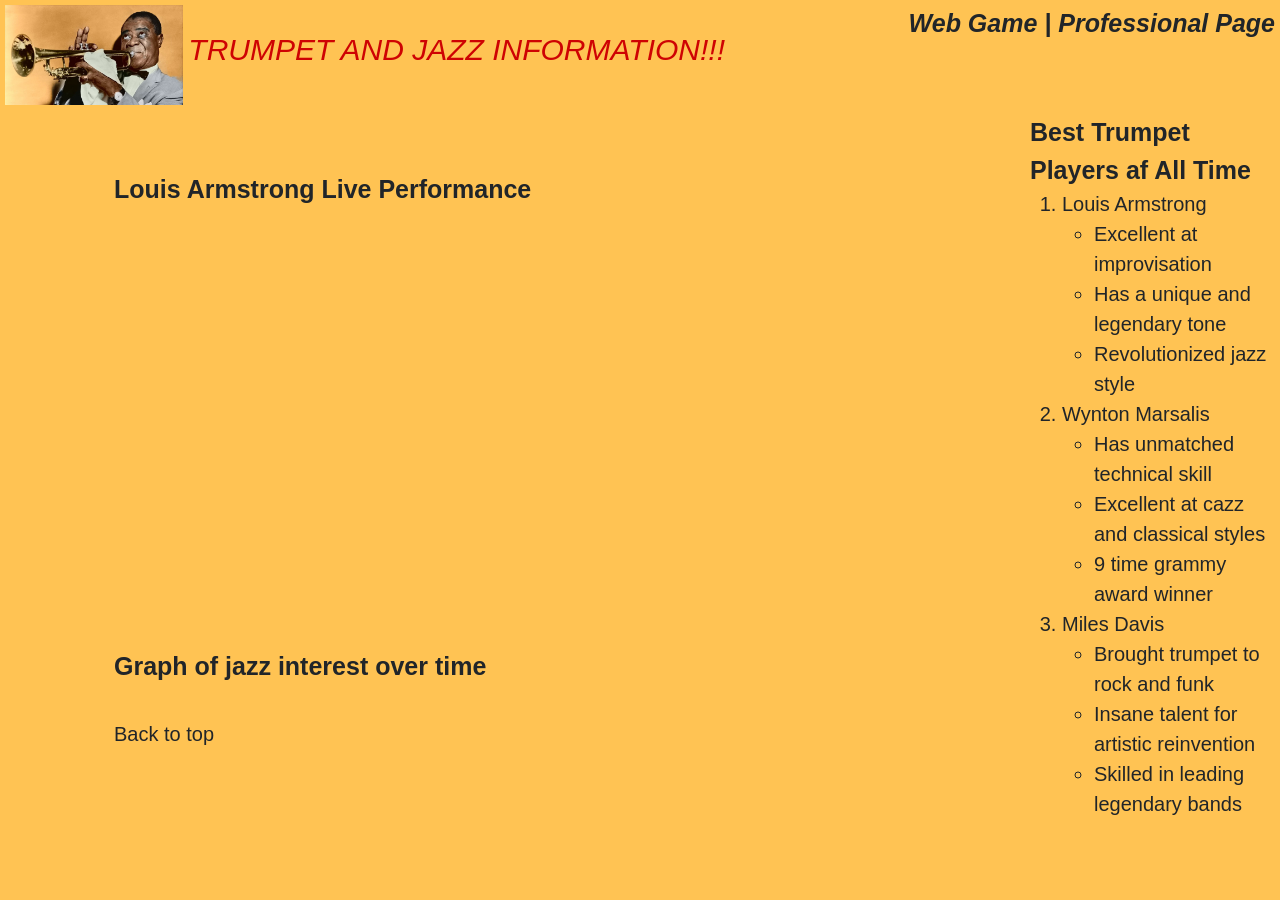
<file: scratch.html>
<!DOCTYPE html>
<html lang="en">
<head>
    <meta charset="UTF-8">
    <meta name="viewport" content="width=device-width, initial-scale=1.0">
    <title>Erik Whicker - Scratch Page</title>

    <link href="css/styles.css" rel="stylesheet" />
    <link href="css/mycss.css" rel="stylesheet" />
</head>
<body id="top">

    <!-- Header -->
    <div class="common header">
        <img src="assets/img/louis-armstrong.jpg" height="100px" alt="Picture of Louis Armstrong"> <span class="special">TRUMPET AND JAZZ INFORMATION!!!</span>


        <a href="index.html" class="subheader link">Professional Page</a>
        <span class="subheader link">&nbsp;|&nbsp;</span>
        <a href="webgame.html" class="subheader link">Web Game</a>
    </div>

    <!-- Left Menu -->
    <div class="common leftmenu">


    </div>
    
    <!-- Main Body -->
    <div class="common mainbody">
        <br><br>

        <h3 class="bold">Louis Armstrong Live Performance</h3>
        <p>
            <iframe
            width="560"
            height="315"
            src="https://www.youtube.com/embed/tPP4jrarsYU"
            title="YouTube video player"
            frameborder="0"
            allow="accelerometer; autoplay; clipboard-write; encrypted-media; gyroscope; picture-in-picture; web-share"
            allowfullscreen>
            </iframe>
        </p>
        
        <br><br>

        <!-- Tableau Thingy -->
         <h3 class="bold">Graph of jazz interest over time</h3> <br>
         <div class='tableauPlaceholder' id='viz1781650982996' style='position: relative'><noscript><a href='#'><img alt='Jazz Interest Over Time ' src='https:&#47;&#47;public.tableau.com&#47;static&#47;images&#47;Ja&#47;JazzInterest2&#47;JazzInterestOverTime&#47;1_rss.png' style='border: none' /></a></noscript><object class='tableauViz'  style='display:none;'><param name='host_url' value='https%3A%2F%2Fpublic.tableau.com%2F' /> <param name='embed_code_version' value='3' /> <param name='site_root' value='' /><param name='name' value='JazzInterest2&#47;JazzInterestOverTime' /><param name='tabs' value='no' /><param name='toolbar' value='yes' /><param name='static_image' value='https:&#47;&#47;public.tableau.com&#47;static&#47;images&#47;Ja&#47;JazzInterest2&#47;JazzInterestOverTime&#47;1.png' /> <param name='animate_transition' value='yes' /><param name='display_static_image' value='yes' /><param name='display_spinner' value='yes' /><param name='display_overlay' value='yes' /><param name='display_count' value='yes' /><param name='language' value='en-US' /><param name='filter' value='publish=yes' /></object></div>                <script type='text/javascript'>                    var divElement = document.getElementById('viz1781650982996');                    var vizElement = divElement.getElementsByTagName('object')[0];                    vizElement.style.width='100%';vizElement.style.height=(divElement.offsetWidth*0.75)+'px';                    var scriptElement = document.createElement('script');                    scriptElement.src = 'https://public.tableau.com/javascripts/api/viz_v1.js';                    vizElement.parentNode.insertBefore(scriptElement, vizElement);                </script>
        <!-- On Screen Anchor -->
        <a href="#top">Back to top</a>
       


    </div>
    <div class="common rightmenu"><span class="bold"> Best Trumpet Players af All Time</span>
    <!-- Right Menu -->
        <ol>
            <li>Louis Armstrong</li>
            <ul>
                <li>Excellent at improvisation</li>
                <li>Has a unique and legendary tone</li>
                <li>Revolutionized jazz style</li>
            </ul>

            <li>Wynton Marsalis</li>
            <ul>
                <li>Has unmatched technical skill</li>
                <li>Excellent at cazz and classical styles</li>
                <li>9 time grammy award winner</li>
            </ul>
            <li>Miles Davis</li>
            <ul>
                <li>Brought trumpet to rock and funk</li>
                <li>Insane talent for artistic reinvention</li>
                <li>Skilled in leading legendary bands</li>
            </ul>
        </ol>

    </div>


   
</body>


</html>
</file>
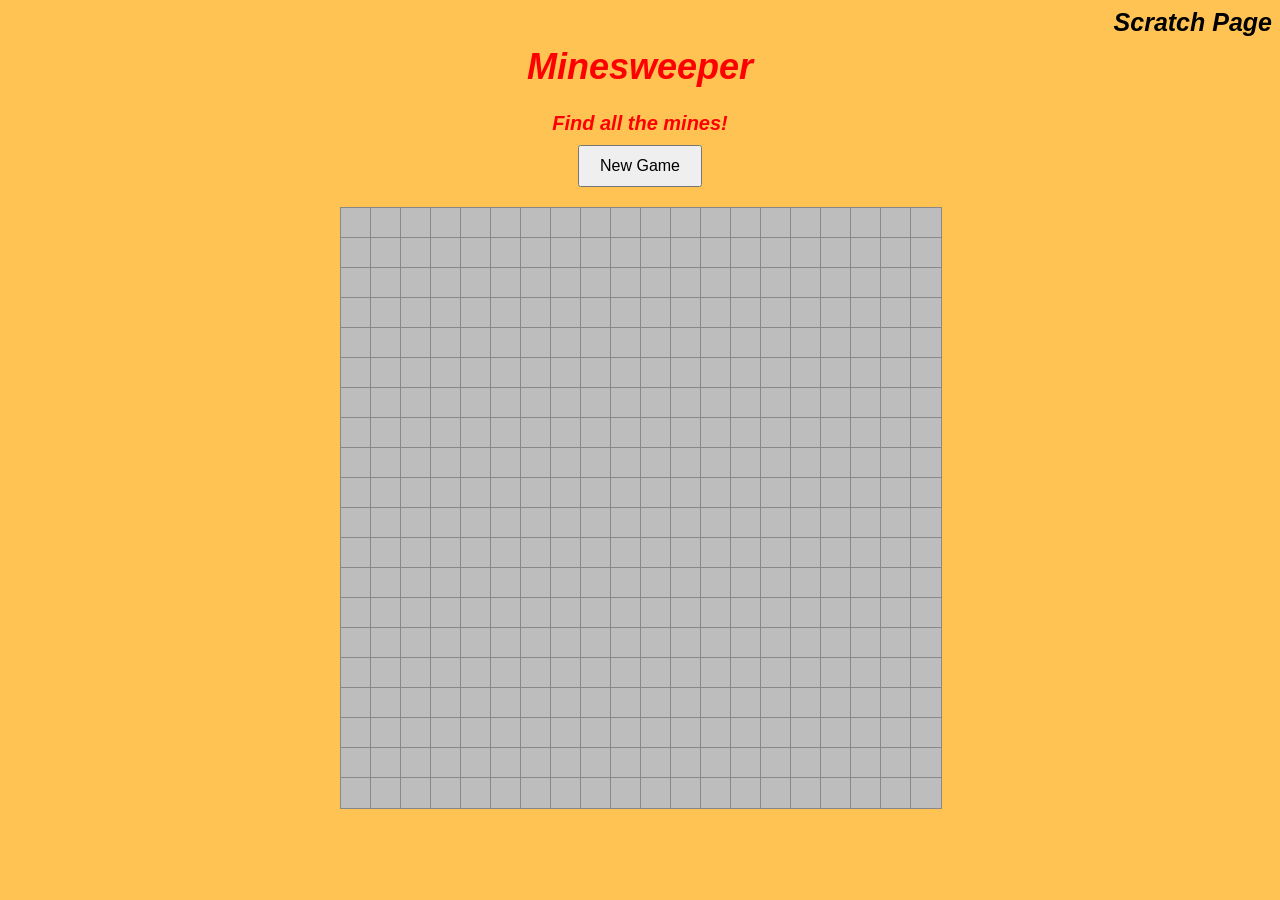
<file: webgame.html>
<!DOCTYPE html>
<html lang="en">
<head>
<meta charset="UTF-8">
<meta name="viewport" content="width=device-width, initial-scale=1.0">
<title>Minesweeper</title>

<style>
body{
    font-family: Arial, sans-serif;
    background:#ffc353;
    color:white;
    text-align:center;
}

h1{
    margin-top:20px;
}

#game{
    margin:20px auto;
    display:grid;
    grid-template-columns:repeat(20,30px);
    grid-template-rows:repeat(20,30px);
    width:600px;
}

.cell{
    width:30px;
    height:30px;
    background:#bdbdbd;
    border:1px solid #888;
    display:flex;
    justify-content:center;
    align-items:center;
    font-weight:bold;
    cursor:pointer;
    user-select:none;
}

.revealed{
    background:#e0e0e0;
    cursor:default;
}

.mine{
    background:#e74c3c;
}

.special1 {
    font-size: 36px;
    font-weight: bolder;
    font-family: Impact, Haettenschweiler, 'Arial Narrow Bold', sans-serif;
    color: red;
    font-style: italic;
}

.special2 {
    font-size: 23px;
    font-weight: bolder;
    font-family: Impact, Haettenschweiler, 'Arial Narrow Bold', sans-serif;
    color: red;
    font-style: italic;
}

.back{
    font-family: Impact, Haettenschweiler, 'Arial Narrow Bold', sans-serif;
    font-weight: bold;
    font-style: italic;
    font-size: 25px;
    float: right;
    color: black;
    text-decoration: none;
}


.flag{
    background:#f1c40f;
}

#status{
    font-size:20px;
    margin:10px;
}

button{
    padding:10px 20px;
    font-size:16px;
}
</style>

</head>
<body>

<a href="scratch.html" class="back">Scratch Page</a> <br>
<h1 class="special1">Minesweeper</h1>

<div id="status" class="special2">Find all the mines!</div>

<button onclick="startGame()">New Game</button>

<div id="game"></div>

<script>

const SIZE = 20;
const MINES = 60;

let board = [];
let gameOver = false;

const game = document.getElementById("game");
const statusText = document.getElementById("status");

function startGame(){

    game.innerHTML="";
    board=[];
    gameOver=false;
    statusText.textContent="Find all the mines!";

    // Create board
    for(let r=0;r<SIZE;r++){

        board[r]=[];

        for(let c=0;c<SIZE;c++){

            board[r][c]={
                mine:false,
                revealed:false,
                flagged:false,
                count:0,
                element:null
            };
        }
    }

    // Place mines
    let placed=0;

    while(placed<MINES){

        let r=Math.floor(Math.random()*SIZE);
        let c=Math.floor(Math.random()*SIZE);

        if(!board[r][c].mine){
            board[r][c].mine=true;
            placed++;
        }
    }

    // Count neighbors
    for(let r=0;r<SIZE;r++){

        for(let c=0;c<SIZE;c++){

            if(board[r][c].mine) continue;

            let count=0;

            for(let dr=-1;dr<=1;dr++){

                for(let dc=-1;dc<=1;dc++){

                    let nr=r+dr;
                    let nc=c+dc;

                    if(nr>=0 && nr<SIZE && nc>=0 && nc<SIZE){

                        if(board[nr][nc].mine) count++;

                    }

                }

            }

            board[r][c].count=count;

        }

    }

    // Draw board
    for(let r=0;r<SIZE;r++){

        for(let c=0;c<SIZE;c++){

            const cell=document.createElement("div");
            cell.className="cell";

            cell.onclick=()=>reveal(r,c);

            cell.oncontextmenu=(e)=>{
                e.preventDefault();
                flag(r,c);
            };

            board[r][c].element=cell;

            game.appendChild(cell);

        }

    }

}

function reveal(r,c){

    if(gameOver) return;

    const cell=board[r][c];

    if(cell.revealed || cell.flagged) return;

    cell.revealed=true;
    cell.element.classList.add("revealed");

    if(cell.mine){

        cell.element.textContent="💣";
        cell.element.classList.add("mine");

        revealAll();

        statusText.textContent="Game Over!";
        gameOver=true;
        return;
    }

    if(cell.count>0){

        cell.element.textContent=cell.count;

    }else{

        for(let dr=-1;dr<=1;dr++){

            for(let dc=-1;dc<=1;dc++){

                let nr=r+dr;
                let nc=c+dc;

                if(nr>=0 && nr<SIZE && nc>=0 && nc<SIZE){

                    reveal(nr,nc);

                }

            }

        }

    }

    checkWin();

}

function flag(r,c){

    if(gameOver) return;

    const cell=board[r][c];

    if(cell.revealed) return;

    cell.flagged=!cell.flagged;

    if(cell.flagged){

        cell.element.textContent="🚩";
        cell.element.classList.add("flag");

    }else{

        cell.element.textContent="";
        cell.element.classList.remove("flag");

    }

}

function revealAll(){

    for(let r=0;r<SIZE;r++){

        for(let c=0;c<SIZE;c++){

            if(board[r][c].mine){

                board[r][c].element.textContent="💣";
                board[r][c].element.classList.add("mine");

            }

        }

    }

}

function checkWin(){

    let safe=0;

    for(let r=0;r<SIZE;r++){

        for(let c=0;c<SIZE;c++){

            if(board[r][c].revealed) safe++;

        }

    }

    if(safe===SIZE*SIZE-MINES){

        statusText.textContent="🎉 You Win!";
        gameOver=true;

    }

}

startGame();

</script>

</body>
</html>
</file>
<file: css/mycss.css>
.bold {

    font-weight: bolder;
    font-size: 25px;
}

.special {
    font-family: Impact, Haettenschweiler, 'Arial Narrow Bold', sans-serif;
    font-size: 30px;
    font-style: italic;
    color: rgb(206, 3, 3);
}

body {
    background-color: #ffc353;
    font-family: Verdana, Geneva, Tahoma, sans-serif;
}

.common {
    /* background-color: #cccccc; */
    /* border: 2px solid #ffac12; */
    position: absolute;
}

.header {
    top: 5px;
    left: 5px;
    right: 5px;
    height: 100px;
    z-index: 2;
}

.leftmenu {
    top: 114px;
    left: 5px;
    width: 100px;
    bottom: 39px;
    z-index: 1;
    padding-top: 100px;
    
}

.mainbody {
    top: 114px;
    left: 114px;
    right: 264px;
    bottom: 39px;
    padding-right: 5px;
}

.rightmenu {
    top: 114px;
    right: 5px;
    width: 250px;
    bottom: 39px;

    padding-left: 5px;


}

.link {
    font-family: Impact, Haettenschweiler, 'Arial Narrow Bold', sans-serif;
    font-weight: bold;
    font-style: italic;
    font-size: 25px;
}   



.subheader {
    float: right;
}
</file>
